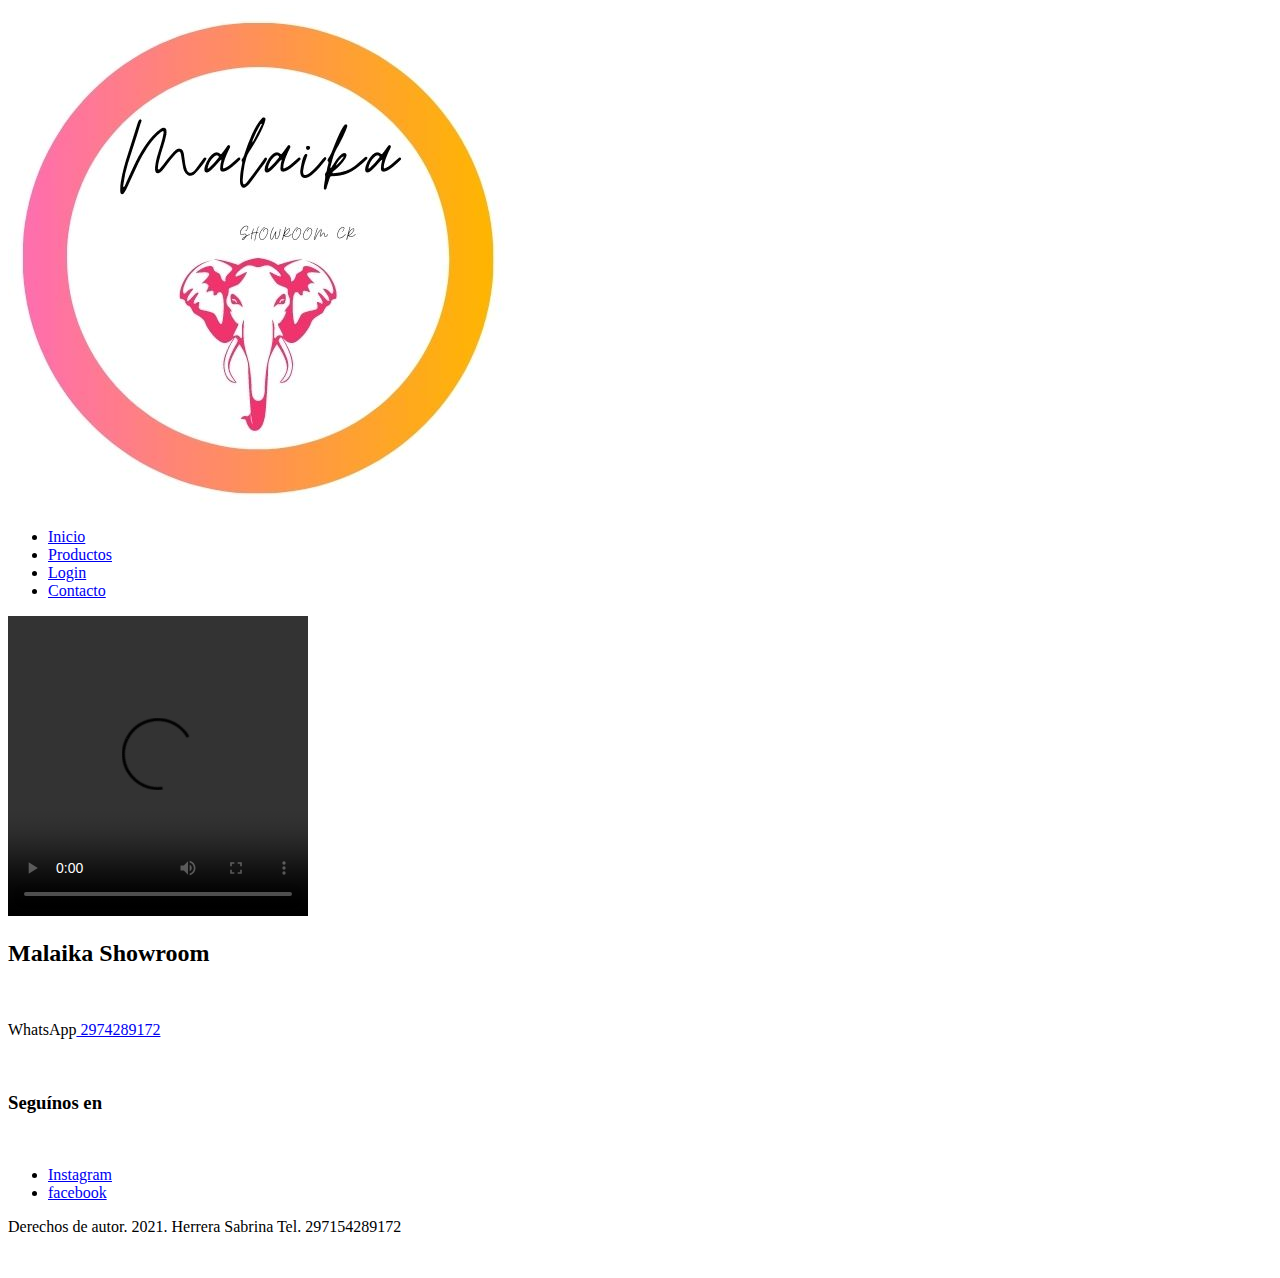
<file: index.html>
<!DOCTYPE html>
<html lang="en">
<head>
    <meta charset="UTF-8">
    <meta http-equiv="X-UA-Compatible" content="IE=edge">
    <meta name="viewport" content="width=device-width, initial-scale=1.0">
    <title>Malaika | Inicio</title>
</head>
<body>
    <header>
        
        <img src="Imagenes/WhatsApp Image 2021-09-15 at 14.49.26.jpeg" alt= "Imagen no disponible">
        <nav>
            <ul>
                <li><a href="index.html"> Inicio</a></li>
                <li><a href="productos.html"> Productos</a></li>
                <li><a href="Login.html"> Login</a></li>
                <li><a href="Contacto.html"> Contacto</a></li>
            </ul>
        </nav>
        
    </header>
    <main>
        <section>
            <video src="Videos/(1) WhatsApp.html" controls width="300" height="300"></video>


        </section>
        
        
    </main>

    <footer>
        <h2> Malaika Showroom</h2><br>
        <p>WhatsApp<a href="https://web.whatsapp.com/"> 2974289172</a></p><br>
        <h3> Seguínos en</h3><br>

        <ul>
            <li><a href="https://instagram.com/malaikashowroomcr?utm_medium=copy_link" target="_blank"> Instagram</a> </li>
            <li><a href="https://www.facebook.com/" target="_blank"> facebook</a></li>
        </ul>
        <div>
            <p>Derechos de autor. 2021. Herrera Sabrina Tel. 297154289172</p><br>
        </div>

    </footer>
</body>
</html>
</file>
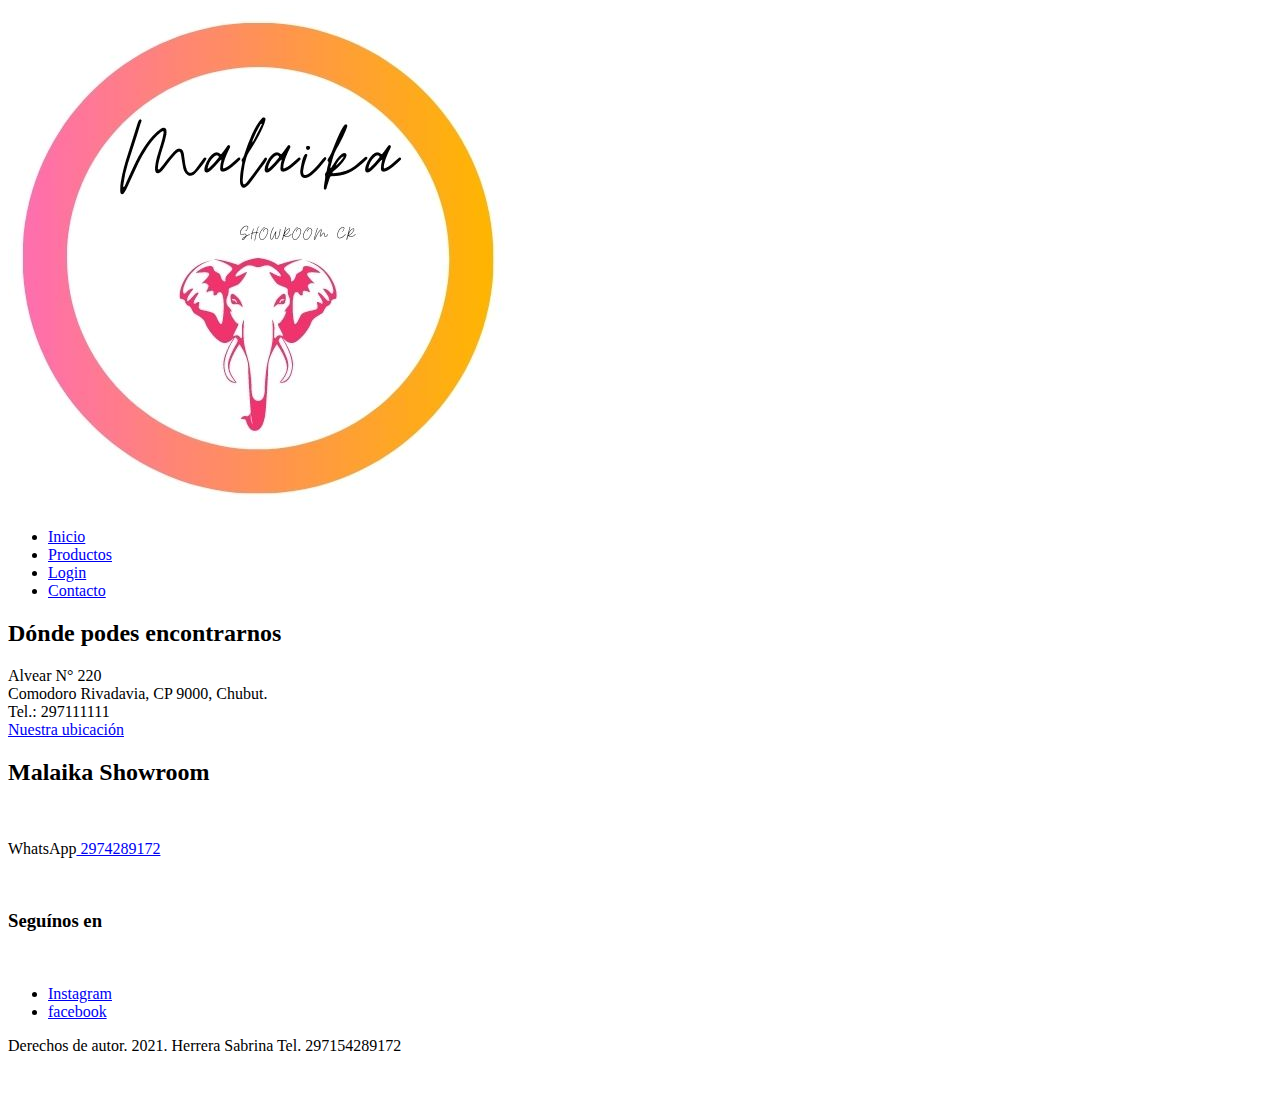
<file: Contacto.html>
<!DOCTYPE html>
<html lang="en">
<head>
    <meta charset="UTF-8">
    <meta http-equiv="X-UA-Compatible" content="IE=edge">
    <meta name="viewport" content="width=device-width, initial-scale=1.0">
    <title>Malaika | Contacto</title>
</head>
<body>
    <header>
        
        <img src="Imagenes/WhatsApp Image 2021-09-15 at 14.49.26.jpeg" alt= "Imagen no disponible">
        <nav>
            <ul>
                <li><a href="index.html"> Inicio</a></li>
                <li><a href="productos.html"> Productos</a></li>
                <li><a href="Login.html"> Login</a></li>
                <li><a href="Contacto.html"> Contacto</a></li>
            </ul>
        </nav>
        
    </header>
    <main>
        
        <div> <!--Informacion de ubicacion del local-->
            <h2> Dónde podes encontrarnos</h2>
            <p>
                Alvear N° 220<br>
                Comodoro Rivadavia, CP 9000, Chubut.<br>
                Tel.: 297111111<br>
                <a href="https://goo.gl/maps/8gD3tv8vtGjuBpRp6"> Nuestra ubicación</a>
            </p>


        </div>
        


    </main>
    <footer>
        <h2> Malaika Showroom</h2><br>
        <p>WhatsApp<a href="https://web.whatsapp.com/"> 2974289172</a></p><br>
        <h3> Seguínos en</h3><br>

        <ul>
            <li><a href="https://instagram.com/malaikashowroomcr?utm_medium=copy_link" target="_blank"> Instagram</a> </li>
            <li><a href="https://www.facebook.com/" target="_blank"> facebook</a></li>
        </ul>

        <div>
            <p>Derechos de autor. 2021. Herrera Sabrina Tel. 297154289172</p><br>
        </div>

    </footer>
</body>
</html>
</file>
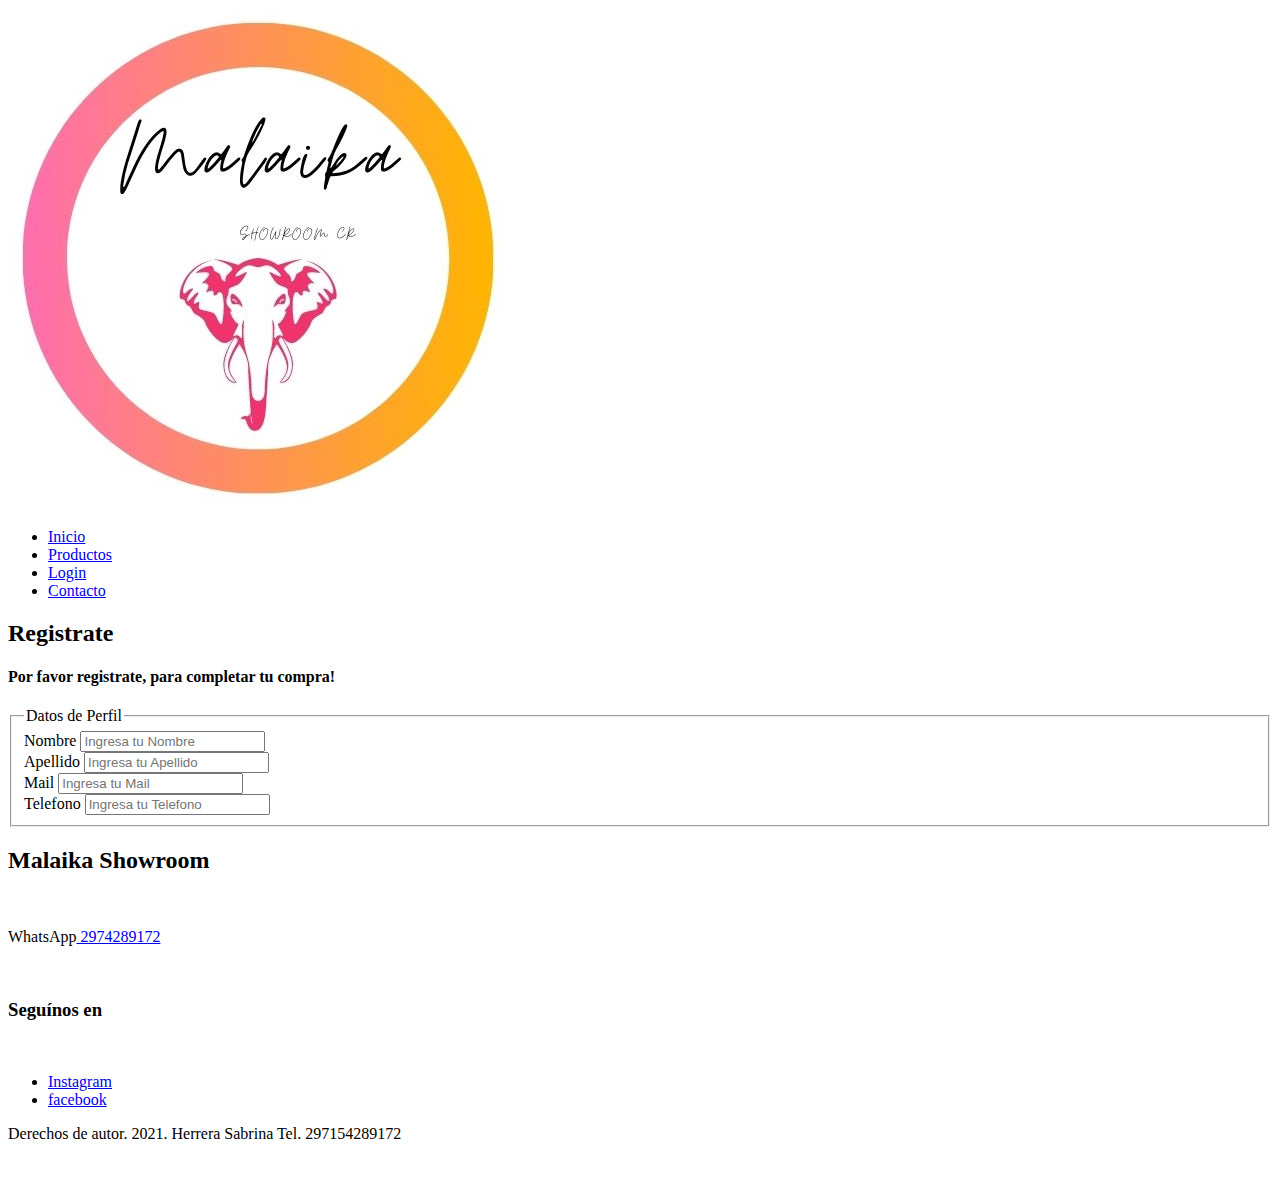
<file: Login.html>
<!DOCTYPE html>
<html lang="en">
<head>
    <meta charset="UTF-8">
    <meta http-equiv="X-UA-Compatible" content="IE=edge">
    <meta name="viewport" content="width=device-width, initial-scale=1.0">
    <title>Malaika | Login</title>
</head>
<body>
    <header>
        
        <img src="Imagenes/WhatsApp Image 2021-09-15 at 14.49.26.jpeg" alt= "Imagen no disponible">
        <nav>
            <ul>
                <li><a href="index.html"> Inicio</a></li>
                <li><a href="productos.html"> Productos</a></li>
                <li><a href="Login.html"> Login</a></li>
                <li><a href="Contacto.html"> Contacto</a></li>
            </ul>
        </nav>
        
    </header>
    <main>
        
        <div>
            <h2> Registrate </h2>
            <h4> Por favor registrate, para completar tu compra!</h4>
        </div>
        <form action="Login">
            <fieldset>
                <legend> Datos de Perfil</legend>
                <section>
                    <label for="Nombre"> Nombre</label>
                    <input type="text" name="Nombre" id="Nombre" placeholder="Ingresa tu Nombre">
                </section>
                <section>
                    <label for="Apellido"> Apellido</label>
                    <input type="text" name="Apellido" id="Apellido" placeholder="Ingresa tu Apellido">
                </section>
                <section>
                    <label for="Mail"> Mail</label>
                    <input type="text" name="Mail" id="Mail" placeholder="Ingresa tu Mail">
                </section>
                <section>
                    <label for="Telefono"> Telefono</label>
                    <input type="number" name="Telefono" id="Telefono" placeholder="Ingresa tu Telefono">
                </section>
            </fieldset>
    </main>
    <footer>
        <h2> Malaika Showroom</h2><br>
        <p>WhatsApp<a href="https://web.whatsapp.com/"> 2974289172</a></p><br>
        <h3> Seguínos en</h3><br>

        <ul>
            <li><a href="https://instagram.com/malaikashowroomcr?utm_medium=copy_link" target="_blank"> Instagram</a> </li>
            <li><a href="https://www.facebook.com/" target="_blank"> facebook</a></li>
        </ul>
        <div>
            <p>Derechos de autor. 2021. Herrera Sabrina Tel. 297154289172</p><br>
        </div>

    </footer>
</body>
</html>
</file>
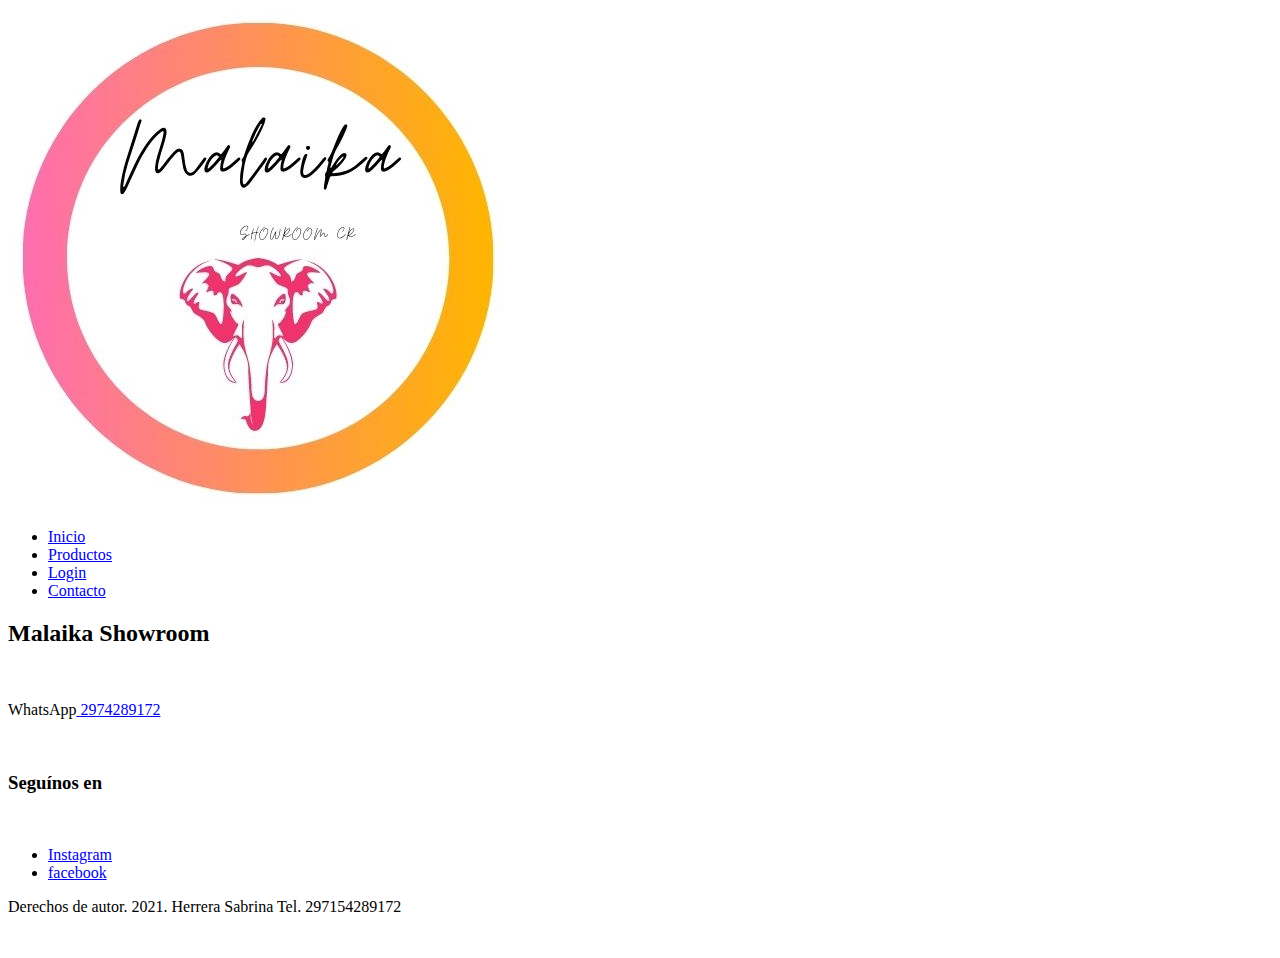
<file: productos.html>
<!DOCTYPE html>
<html lang="en">
<head>
    <meta charset="UTF-8">
    <meta http-equiv="X-UA-Compatible" content="IE=edge">
    <meta name="viewport" content="width=device-width, initial-scale=1.0">
    <title>Malaika | Productos</title>
</head>
<body>
    <header>
        
        <img src="Imagenes/WhatsApp Image 2021-09-15 at 14.49.26.jpeg" alt= "Imagen no disponible">
        <nav>
            <ul>
                <li><a href="index.html"> Inicio</a></li>
                <li><a href="productos.html"> Productos</a></li>
                <li><a href="Login.html"> Login</a></li>
                <li><a href="Contacto.html"> Contacto</a></li>
            </ul>
        </nav>
        
    </header>
    <main>
        
    </main>
    <footer>
        <h2> Malaika Showroom</h2><br>
        <p>WhatsApp<a href="https://web.whatsapp.com/"> 2974289172</a></p><br>
        <h3> Seguínos en</h3><br>

        <ul>
            <li><a href="https://instagram.com/malaikashowroomcr?utm_medium=copy_link" target="_blank"> Instagram</a> </li>
            <li><a href="https://www.facebook.com/" target="_blank"> facebook</a></li>
        </ul>
        <div>
            <p>Derechos de autor. 2021. Herrera Sabrina Tel. 297154289172</p><br>
        </div>

    </footer>
</body>
</html>
</file>
